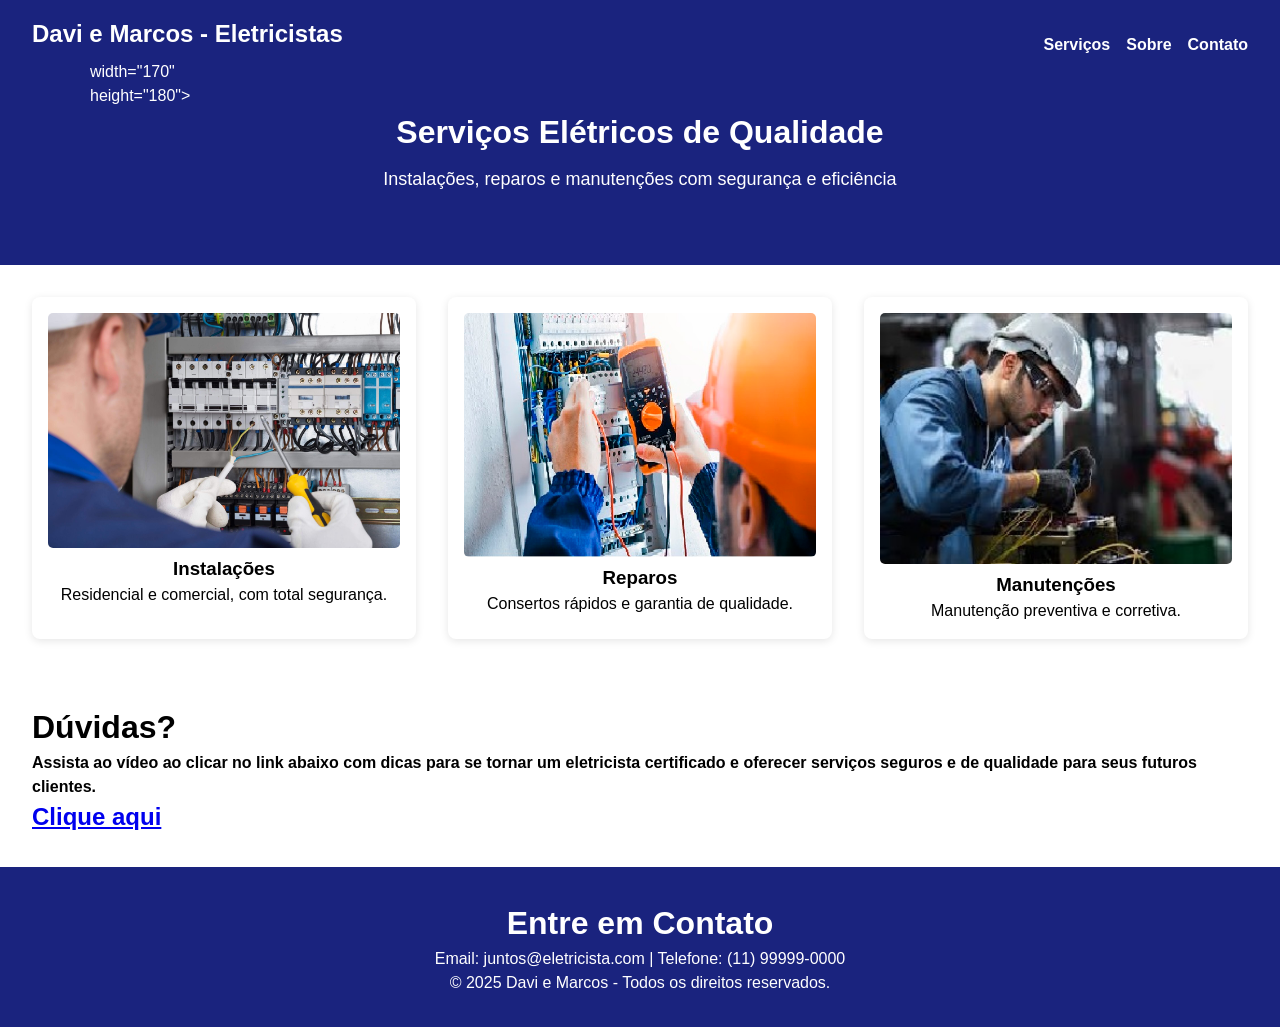
<file: index.html>
<!DOCTYPE html>
<html lang="pt-br">

<head>
  <meta charset="UTF-8">
  <meta name="viewport" content="width=device-width, initial-scale=1.0">
  <title>Eletricistas Davi e Marcos</title>
  <link rel="shortcut icon" href="imagens/images (2).jpg" type="image/x-icon">
  <link rel="stylesheet" href="css/estilo.css">
  
</head>

<body>
  <header>
    <nav>
      <h1>Davi e Marcos - Eletricistas</h1>
      <div class="eletricista-animado">
        
          width="170" height="180">
      </div>
      <ul class="menu">
        <li><a href="#Serviços">Serviços</a></li>
        <li><a href="#Sobre">Sobre</a></li>
        <li><a href="#Contato">Contato</a></li>
      </ul>
    </nav>
    <section class="banner">
      <h2>Serviços Elétricos de Qualidade</h2>
      <p>Instalações, reparos e manutenções com segurança e eficiência</p>
    </section>
  </header>

  
  

  
  

  <main>
    <section class="grid-servicos">
      <article>
        <img src="imagens/instalacoes-eletricas.jpg" alt="Instalação elétrica">
        <h3>Instalações</h3>
        <p>Residencial e comercial, com total segurança.</p>
      </article>
      <article>
        <img src="imagens/eletricista.jpg" alt="Reparo elétrico">
        <h3>Reparos</h3>
        <p>Consertos rápidos e garantia de qualidade.</p>
      </article>
      <article>
        <img src="imagens/images (1).jpg" alt="Manutenção elétrica">
        <h3>Manutenções</h3>
        <p>Manutenção preventiva e corretiva.</p>
      </article>
    </section>

    <section class="sobre">
      <div class="sobre-texto">
        <h2>Dúvidas?</h2>
        <p>Assista ao vídeo ao clicar no link abaixo com dicas para se tornar
          um eletricista certificado e oferecer serviços seguros e de
          qualidade para seus futuros clientes.</p>

        <h1> <a href="https://youtu.be/wvTfrmoLfqo?si=TabIclChe5geLlIj&t=2" onclick="linkClicado()">Clique aqui</a></h1>
      </div>

    </section>

  </main>

  <footer class="contato">
    <h2>Entre em Contato</h2>
    <p>Email: juntos@eletricista.com | Telefone: (11) 99999-0000</p>
    <p>&copy; 2025 Davi e Marcos - Todos os direitos reservados.</p>
  </footer>

</body>

</html>
</file>
<file: css/estilo.css>
* {
  margin: 0;
  padding: 0;
  box-sizing: border-box;
}

body {
  font-family: Arial, sans-serif;
  background: #fff;
  color: #000;
  line-height: 1.5;
}

header {
  background: #1a237e;
  color: #fff;
  position: relative;
  padding-bottom: 32px;
}

nav {
  /*Titulo ServiÃ§os ElÃ©trica de Qualidade*/
  display: flex;
  justify-content: space-between;
  align-items: center;
  padding: 16px 32px;
  flex-wrap: wrap;
}

.menu {
  list-style: none;
  display: flex;
  gap: 16px;
  flex-wrap: wrap;
}

.menu a {
  color: #fff;
  text-decoration: none;
  font-weight: bold;
  position: relative;
}

.menu a {
  display: block;
  height: 2px;
  background: #fff;
  width: 0%;
  transition: width 0.3s;
}


.banner {
  text-align: center;
  padding: 40px 16px;
  animation: sim 1s ease;
}

h2 {
  font-size: 32px;
}


.banner p {
  font-size: 18px;
  margin-top: 10px;
}

@keyframes sim {
  from {
    opacity: 0;
    transform: translateY(-20px);
  }

  to {
    opacity: 1;
    transform: translateY(0);
  }
}


.grid-servicos {
  display: grid;
  grid-template-columns: repeat(auto-fit, minmax(250px, 1fr));
  gap: 32px;
  padding: 32px;
}

.grid-servicos article {
  background: #fff;
  text-align: center;
  padding: 16px;
  border-radius: 8px;
  box-shadow: 0 2px 8px rgba(0, 0, 0, 0.1);
  transition: transform 0.3s;
}

.grid-servicos article:hover {  
  transform: scale(1.05);
}

.grid-servicos img {
  width: 100%;
  border-radius: 5px;
}


.sobre {
  display: flex;
  flex-wrap: wrap;
  align-items: center;
  gap: 32px;
  padding: 32px;
  flex: 1;
  font-weight: bold;
}


.contato {
  background: #1a237e;
  color: #fff;
  text-align: center;
  padding: 32px;
  font-size: 16px;
}


.eletricista-animado {
  position: absolute;
  top: 60px;
  left: 90px;
  width: 150px;
  animation: piscar 0.75s infinite alternate;
}

@keyframes piscar {
  0% {
    opacity: 1;
    transform: scale(1);
  }

  100% {
    opacity: 0.5;
    transform: scale(1.05);
  }
}

/* Responsivo */
@media (max-width: 1024px) {
  nav {
    flex-direction: column;
    gap: 12px;
  }

  .eletricista-animado {
    position: static;
    margin: 10px auto;
  }
}

@media (max-width: 768px) {
  .menu {
    flex-direction: column;
    gap: 8px;
    text-align: center;
  }

  .banner h2 {
    font-size: 26px;
  }

  .banner p {
    font-size: 16px;
  }

  .sobre {
    flex-direction: column;
    text-align: center;
  }

}

@media (max-width: 480px) {
  nav h1 {
    font-size: 22px;
  }

  .banner {
    padding: 20px 10px;
  }

  .grid-servicos {
    padding: 16px;
    gap: 16px;
  }

  .grid-servicos article {
    padding: 12px;
  }

  footer {
    font-size: 14px;
    padding: 20px;
  }
}
</file>
